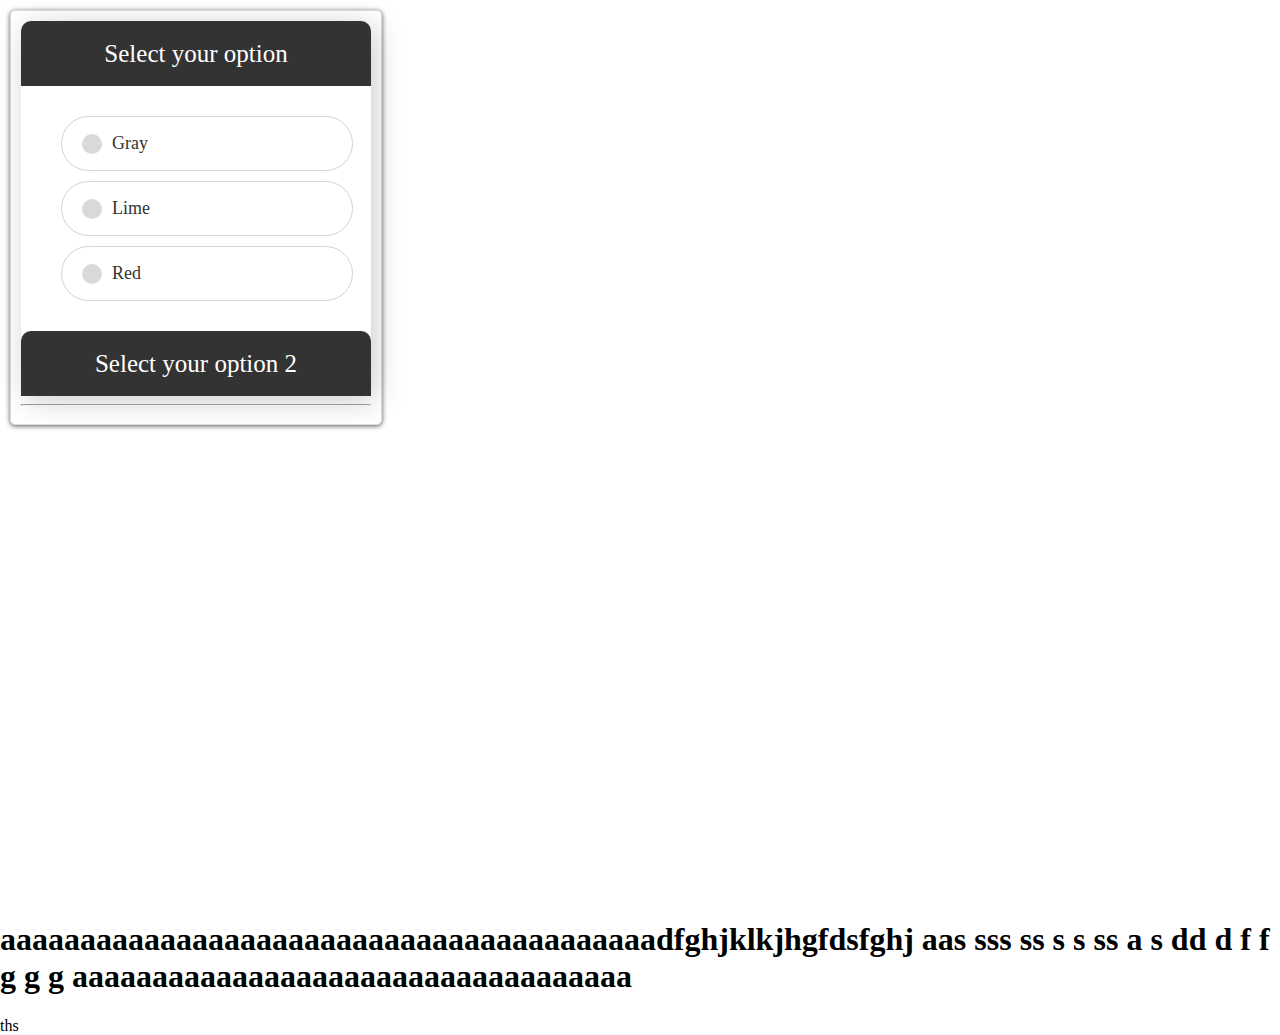
<file: routing.html>
<!DOCTYPE html>
<html lang="en">
<head>
    <meta charset="UTF-8">
    <meta http-equiv="X-UA-Compatible" content="IE=edge">
    <meta name="viewport" content="width=device-width, initial-scale=1.0">
    <title>Document</title>
    <link rel="stylesheet" href="/css/leaflet.css" />
    <link rel="stylesheet" href="/css/routing.css">
    

</head>
<body style="border: 0;margin:0" class="Light">
    <div id="map"></div>
        <div class="formBlock">
              <form aid="form">

                <div class="wrapper">
                    <div class="title">Select your option</div>
                    <div class="box">
                        <input type="radio"name="colors" id="option-1"value="Gray">
                        <input type="radio"name="colors" id="option-2"value="Light">
                        <input type="radio"name="colors" id="option-3"value="Red">
                        
                        <label for="option-1"class="option-1">
                            <div class="dot"></div>
                            <div class="text">Gray</div>
                        </label>
                        <label for="option-2"class="option-2">
                            <div class="dot"></div>
                            <div class="text">Lime</div>
                        </label>
                        <label for="option-3"class="option-3">
                            <div class="dot"></div>
                            <div class="text">Red</div>
                        </label>
                    </div>
                    <div class="title">Select your option 2</div>
                   
                </div>
                <hr>
                  <!--
                  <input type="text"name="start"class="input" id="start" placeholder="Choose starting point">
                  <input type="text"name="end"class="input" id="destination" placeholder="Choose Destination">
                  <button type="submit">Get Direction</button>-->
              </form>
        </div>
        <h1>aaaaaaaaaaaaaaaaaaaaaaaaaaaaaaaaaaaaaaaaadfghjklkjhgfdsfghj aas sss ss s s ss 
            a  s  dd d f f g g g aaaaaaaaaaaaaaaaaaaaaaaaaaaaaaaaaaa</h1>ths
    

<!--
   <script src="https://www.mapquestapi.com/sdk/leaflet/v2.2/mq-map.js?key=QuKThuhPicbDO23cAXBezdNaMXsKk8uG"></script>
    <script src="https://www.mapquestapi.com/sdk/leaflet/v2.2/mq-routing.js?key=QuKThuhPicbDO23cAXBezdNaMXsKk8uG"></script>
    
    <script src="/data/leaflet.js"></script>
    <script src="./data/app.js"></script>-->
    <script>
           // changing backgroundcolor
         //  var backGcolor= {"Gray":"gray","Lime":"lime","Red":"red"}
          // var maincolor= {"Gray":"#fff","Lime":"blue","Red":"green"}
          // window.onload=function(){
         ////function getBackGround(){
           //   var bgcolor=document.getElementsByName("colors");
             // for(var i = 0; i< bgcolor.length; i++){
               //   bgcolor[i].onclick=function(){
                 //     document.body.style.backgroundColor=backGcolor[this.value];
                   //  // document.body.style.color=maincolor[this.value];
                     // document.body.style.borderColor=maincolor[this.value];
                //  }
            //  }
         // }
      

    </script>
       
</body>
</html>
</file>
<file: css/leaflet.css>
/* required styles */

.leaflet-pane,
.leaflet-tile,
.leaflet-marker-icon,
.leaflet-marker-shadow,
.leaflet-tile-container,
.leaflet-pane > svg,
.leaflet-pane > canvas,
.leaflet-zoom-box,
.leaflet-image-layer,
.leaflet-layer {
	position: absolute;
	left: 0;
	top: 0;
	}
.leaflet-container {
	overflow: hidden;
	}
.leaflet-tile,
.leaflet-marker-icon,
.leaflet-marker-shadow {
	-webkit-user-select: none;
	   -moz-user-select: none;
	        user-select: none;
	  -webkit-user-drag: none;
	}
/* Prevents IE11 from highlighting tiles in blue */
.leaflet-tile::selection {
	background: transparent;
}
/* Safari renders non-retina tile on retina better with this, but Chrome is worse */
.leaflet-safari .leaflet-tile {
	image-rendering: -webkit-optimize-contrast;
	}
/* hack that prevents hw layers "stretching" when loading new tiles */
.leaflet-safari .leaflet-tile-container {
	width: 1600px;
	height: 1600px;
	-webkit-transform-origin: 0 0;
	}
.leaflet-marker-icon,
.leaflet-marker-shadow {
	display: block;
	}
/* .leaflet-container svg: reset svg max-width decleration shipped in Joomla! (joomla.org) 3.x */
/* .leaflet-container img: map is broken in FF if you have max-width: 100% on tiles */
.leaflet-container .leaflet-overlay-pane svg,
.leaflet-container .leaflet-marker-pane img,
.leaflet-container .leaflet-shadow-pane img,
.leaflet-container .leaflet-tile-pane img,
.leaflet-container img.leaflet-image-layer,
.leaflet-container .leaflet-tile {
	max-width: none !important;
	max-height: none !important;
	}

.leaflet-container.leaflet-touch-zoom {
	-ms-touch-action: pan-x pan-y;
	touch-action: pan-x pan-y;
	}
.leaflet-container.leaflet-touch-drag {
	-ms-touch-action: pinch-zoom;
	/* Fallback for FF which doesn't support pinch-zoom */
	touch-action: none;
	touch-action: pinch-zoom;
}
.leaflet-container.leaflet-touch-drag.leaflet-touch-zoom {
	-ms-touch-action: none;
	touch-action: none;
}
.leaflet-container {
	-webkit-tap-highlight-color: transparent;
}
.leaflet-container a {
	-webkit-tap-highlight-color: rgba(51, 181, 229, 0.4);
}
.leaflet-tile {
	filter: inherit;
	visibility: hidden;
	}
.leaflet-tile-loaded {
	visibility: inherit;
	}
.leaflet-zoom-box {
	width: 0;
	height: 0;
	-moz-box-sizing: border-box;
	     box-sizing: border-box;
	z-index: 800;
	}
/* workaround for https://bugzilla.mozilla.org/show_bug.cgi?id=888319 */
.leaflet-overlay-pane svg {
	-moz-user-select: none;
	}

.leaflet-pane         { z-index: 400; }

.leaflet-tile-pane    { z-index: 200; }
.leaflet-overlay-pane { z-index: 400; }
.leaflet-shadow-pane  { z-index: 500; }
.leaflet-marker-pane  { z-index: 600; }
.leaflet-tooltip-pane   { z-index: 650; }
.leaflet-popup-pane   { z-index: 700; }

.leaflet-map-pane canvas { z-index: 100; }
.leaflet-map-pane svg    { z-index: 200; }

.leaflet-vml-shape {
	width: 1px;
	height: 1px;
	}
.lvml {
	behavior: url(#default#VML);
	display: inline-block;
	position: absolute;
	}


/* control positioning */

.leaflet-control {
	position: relative;
	z-index: 800;
	pointer-events: visiblePainted; /* IE 9-10 doesn't have auto */
	pointer-events: auto;
	}
.leaflet-top,
.leaflet-bottom {
	position: absolute;
	z-index: 1000;
	pointer-events: none;
	}
.leaflet-top {
	top: 0;
	}
.leaflet-right {
	right: 0;
	}
.leaflet-bottom {
	bottom: 0;
	}
.leaflet-left {
	left: 0;
	}
.leaflet-control {
	float: left;
	clear: both;
	}
.leaflet-right .leaflet-control {
	float: right;
	}
.leaflet-top .leaflet-control {
	margin-top: 10px;
	}
.leaflet-bottom .leaflet-control {
	margin-bottom: 10px;
	}
.leaflet-left .leaflet-control {
	margin-left: 10px;
	}
.leaflet-right .leaflet-control {
	margin-right: 10px;
	}


/* zoom and fade animations */

.leaflet-fade-anim .leaflet-tile {
	will-change: opacity;
	}
.leaflet-fade-anim .leaflet-popup {
	opacity: 0;
	-webkit-transition: opacity 0.2s linear;
	   -moz-transition: opacity 0.2s linear;
	        transition: opacity 0.2s linear;
	}
.leaflet-fade-anim .leaflet-map-pane .leaflet-popup {
	opacity: 1;
	}
.leaflet-zoom-animated {
	-webkit-transform-origin: 0 0;
	    -ms-transform-origin: 0 0;
	        transform-origin: 0 0;
	}
.leaflet-zoom-anim .leaflet-zoom-animated {
	will-change: transform;
	}
.leaflet-zoom-anim .leaflet-zoom-animated {
	-webkit-transition: -webkit-transform 0.25s cubic-bezier(0,0,0.25,1);
	   -moz-transition:    -moz-transform 0.25s cubic-bezier(0,0,0.25,1);
	        transition:         transform 0.25s cubic-bezier(0,0,0.25,1);
	}
.leaflet-zoom-anim .leaflet-tile,
.leaflet-pan-anim .leaflet-tile {
	-webkit-transition: none;
	   -moz-transition: none;
	        transition: none;
	}

.leaflet-zoom-anim .leaflet-zoom-hide {
	visibility: hidden;
	}


/* cursors */

.leaflet-interactive {
	cursor: pointer;
	}
.leaflet-grab {
	cursor: -webkit-grab;
	cursor:    -moz-grab;
	cursor:         grab;
	}
.leaflet-crosshair,
.leaflet-crosshair .leaflet-interactive {
	cursor: crosshair;
	}
.leaflet-popup-pane,
.leaflet-control {
	cursor: auto;
	}
.leaflet-dragging .leaflet-grab,
.leaflet-dragging .leaflet-grab .leaflet-interactive,
.leaflet-dragging .leaflet-marker-draggable {
	cursor: move;
	cursor: -webkit-grabbing;
	cursor:    -moz-grabbing;
	cursor:         grabbing;
	}

/* marker & overlays interactivity */
.leaflet-marker-icon,
.leaflet-marker-shadow,
.leaflet-image-layer,
.leaflet-pane > svg path,
.leaflet-tile-container {
	pointer-events: none;
	}

.leaflet-marker-icon.leaflet-interactive,
.leaflet-image-layer.leaflet-interactive,
.leaflet-pane > svg path.leaflet-interactive,
svg.leaflet-image-layer.leaflet-interactive path {
	pointer-events: visiblePainted; /* IE 9-10 doesn't have auto */
	pointer-events: auto;
	}

/* visual tweaks */

.leaflet-container {
	background: #ddd;
	outline: 0;
	}
.leaflet-container a {
	color: #0078A8;
	}
.leaflet-container a.leaflet-active {
	outline: 2px solid orange;
	}
.leaflet-zoom-box {
	border: 2px dotted #38f;
	background: rgba(255,255,255,0.5);
	}


/* general typography */
.leaflet-container {
	font: 12px/1.5 "Helvetica Neue", Arial, Helvetica, sans-serif;
	}


/* general toolbar styles */

.leaflet-bar {
	box-shadow: 0 1px 5px rgba(0,0,0,0.65);
	border-radius: 4px;
	}
.leaflet-bar a,
.leaflet-bar a:hover {
	background-color: #fff;
	border-bottom: 1px solid #ccc;
	width: 26px;
	height: 26px;
	line-height: 26px;
	display: block;
	text-align: center;
	text-decoration: none;
	color: black;
	}
.leaflet-bar a,
.leaflet-control-layers-toggle {
	background-position: 50% 50%;
	background-repeat: no-repeat;
	display: block;
	}
.leaflet-bar a:hover {
	background-color: #f4f4f4;
	}
.leaflet-bar a:first-child {
	border-top-left-radius: 4px;
	border-top-right-radius: 4px;
	}
.leaflet-bar a:last-child {
	border-bottom-left-radius: 4px;
	border-bottom-right-radius: 4px;
	border-bottom: none;
	}
.leaflet-bar a.leaflet-disabled {
	cursor: default;
	background-color: #f4f4f4;
	color: #bbb;
	}

.leaflet-touch .leaflet-bar a {
	width: 30px;
	height: 30px;
	line-height: 30px;
	}
.leaflet-touch .leaflet-bar a:first-child {
	border-top-left-radius: 2px;
	border-top-right-radius: 2px;
	}
.leaflet-touch .leaflet-bar a:last-child {
	border-bottom-left-radius: 2px;
	border-bottom-right-radius: 2px;
	}

/* zoom control */

.leaflet-control-zoom-in,
.leaflet-control-zoom-out {
	font: bold 18px 'Lucida Console', Monaco, monospace;
	text-indent: 1px;
	}

.leaflet-touch .leaflet-control-zoom-in, .leaflet-touch .leaflet-control-zoom-out  {
	font-size: 22px;
	}


/* layers control */

.leaflet-control-layers {
	box-shadow: 0 1px 5px rgba(0,0,0,0.4);
	background: #fff;
	border-radius: 5px;
	}
.leaflet-control-layers-toggle {
	background-image: url(images/layers.png);
	width: 36px;
	height: 36px;
	}
.leaflet-retina .leaflet-control-layers-toggle {
	background-image: url(images/layers-2x.png);
	background-size: 26px 26px;
	}
.leaflet-touch .leaflet-control-layers-toggle {
	width: 44px;
	height: 44px;
	}
.leaflet-control-layers .leaflet-control-layers-list,
.leaflet-control-layers-expanded .leaflet-control-layers-toggle {
	display: none;
	}
.leaflet-control-layers-expanded .leaflet-control-layers-list {
	display: block;
	position: relative;
	}
.leaflet-control-layers-expanded {
	padding: 6px 10px 6px 6px;
	color: #333;
	background: #fff;
	}
.leaflet-control-layers-scrollbar {
	overflow-y: scroll;
	overflow-x: hidden;
	padding-right: 5px;
	}
.leaflet-control-layers-selector {
	margin-top: 2px;
	position: relative;
	top: 1px;
	}
.leaflet-control-layers label {
	display: block;
	}
.leaflet-control-layers-separator {
	height: 0;
	border-top: 1px solid #ddd;
	margin: 5px -10px 5px -6px;
	}

/* Default icon URLs */
.leaflet-default-icon-path {
	background-image: url(images/marker-icon.png);
	}


/* attribution and scale controls */

.leaflet-container .leaflet-control-attribution {
	background: #fff;
	background: rgba(255, 255, 255, 0.7);
	margin: 0;
	}
.leaflet-control-attribution,
.leaflet-control-scale-line {
	padding: 0 5px;
	color: #333;
	}
.leaflet-control-attribution a {
	text-decoration: none;
	}
.leaflet-control-attribution a:hover {
	text-decoration: underline;
	}
.leaflet-container .leaflet-control-attribution,
.leaflet-container .leaflet-control-scale {
	font-size: 11px;
	}
.leaflet-left .leaflet-control-scale {
	margin-left: 5px;
	}
.leaflet-bottom .leaflet-control-scale {
	margin-bottom: 5px;
	}
.leaflet-control-scale-line {
	border: 2px solid #777;
	border-top: none;
	line-height: 1.1;
	padding: 2px 5px 1px;
	font-size: 11px;
	white-space: nowrap;
	overflow: hidden;
	-moz-box-sizing: border-box;
	     box-sizing: border-box;

	background: #fff;
	background: rgba(255, 255, 255, 0.5);
	}
.leaflet-control-scale-line:not(:first-child) {
	border-top: 2px solid #777;
	border-bottom: none;
	margin-top: -2px;
	}
.leaflet-control-scale-line:not(:first-child):not(:last-child) {
	border-bottom: 2px solid #777;
	}

.leaflet-touch .leaflet-control-attribution,
.leaflet-touch .leaflet-control-layers,
.leaflet-touch .leaflet-bar {
	box-shadow: none;
	}
.leaflet-touch .leaflet-control-layers,
.leaflet-touch .leaflet-bar {
	border: 2px solid rgba(0,0,0,0.2);
	background-clip: padding-box;
	}


/* popup */

.leaflet-popup {
	position: absolute;
	text-align: center;
	margin-bottom: 20px;
	}
.leaflet-popup-content-wrapper {
	padding: 1px;
	text-align: left;
	border-radius: 12px;
	}
.leaflet-popup-content {
	margin: 13px 19px;
	line-height: 1.4;
	}
.leaflet-popup-content p {
	margin: 18px 0;
	}
.leaflet-popup-tip-container {
	width: 40px;
	height: 20px;
	position: absolute;
	left: 50%;
	margin-left: -20px;
	overflow: hidden;
	pointer-events: none;
	}
.leaflet-popup-tip {
	width: 17px;
	height: 17px;
	padding: 1px;

	margin: -10px auto 0;

	-webkit-transform: rotate(45deg);
	   -moz-transform: rotate(45deg);
	    -ms-transform: rotate(45deg);
	        transform: rotate(45deg);
	}
.leaflet-popup-content-wrapper,
.leaflet-popup-tip {
	background: white;
	color: #333;
	box-shadow: 0 3px 14px rgba(0,0,0,0.4);
	}
.leaflet-container a.leaflet-popup-close-button {
	position: absolute;
	top: 0;
	right: 0;
	padding: 4px 4px 0 0;
	border: none;
	text-align: center;
	width: 18px;
	height: 14px;
	font: 16px/14px Tahoma, Verdana, sans-serif;
	color: #c3c3c3;
	text-decoration: none;
	font-weight: bold;
	background: transparent;
	}
.leaflet-container a.leaflet-popup-close-button:hover {
	color: #999;
	}
.leaflet-popup-scrolled {
	overflow: auto;
	border-bottom: 1px solid #ddd;
	border-top: 1px solid #ddd;
	}

.leaflet-oldie .leaflet-popup-content-wrapper {
	-ms-zoom: 1;
	}
.leaflet-oldie .leaflet-popup-tip {
	width: 24px;
	margin: 0 auto;

	-ms-filter: "progid:DXImageTransform.Microsoft.Matrix(M11=0.70710678, M12=0.70710678, M21=-0.70710678, M22=0.70710678)";
	filter: progid:DXImageTransform.Microsoft.Matrix(M11=0.70710678, M12=0.70710678, M21=-0.70710678, M22=0.70710678);
	}
.leaflet-oldie .leaflet-popup-tip-container {
	margin-top: -1px;
	}

.leaflet-oldie .leaflet-control-zoom,
.leaflet-oldie .leaflet-control-layers,
.leaflet-oldie .leaflet-popup-content-wrapper,
.leaflet-oldie .leaflet-popup-tip {
	border: 1px solid #999;
	}


/* div icon */

.leaflet-div-icon {
	background: #fff;
	border: 1px solid #666;
	}


/* Tooltip */
/* Base styles for the element that has a tooltip */
.leaflet-tooltip {
	position: absolute;
	padding: 6px;
	background-color: #fff;
	border: 1px solid #fff;
	border-radius: 3px;
	color: #222;
	white-space: nowrap;
	-webkit-user-select: none;
	-moz-user-select: none;
	-ms-user-select: none;
	user-select: none;
	pointer-events: none;
	box-shadow: 0 1px 3px rgba(0,0,0,0.4);
	}
.leaflet-tooltip.leaflet-clickable {
	cursor: pointer;
	pointer-events: auto;
	}
.leaflet-tooltip-top:before,
.leaflet-tooltip-bottom:before,
.leaflet-tooltip-left:before,
.leaflet-tooltip-right:before {
	position: absolute;
	pointer-events: none;
	border: 6px solid transparent;
	background: transparent;
	content: "";
	}

/* Directions */

.leaflet-tooltip-bottom {
	margin-top: 6px;
}
.leaflet-tooltip-top {
	margin-top: -6px;
}
.leaflet-tooltip-bottom:before,
.leaflet-tooltip-top:before {
	left: 50%;
	margin-left: -6px;
	}
.leaflet-tooltip-top:before {
	bottom: 0;
	margin-bottom: -12px;
	border-top-color: #fff;
	}
.leaflet-tooltip-bottom:before {
	top: 0;
	margin-top: -12px;
	margin-left: -6px;
	border-bottom-color: #fff;
	}
.leaflet-tooltip-left {
	margin-left: -6px;
}
.leaflet-tooltip-right {
	margin-left: 6px;
}
.leaflet-tooltip-left:before,
.leaflet-tooltip-right:before {
	top: 50%;
	margin-top: -6px;
	}
.leaflet-tooltip-left:before {
	right: 0;
	margin-right: -12px;
	border-left-color: #fff;
	}
.leaflet-tooltip-right:before {
	left: 0;
	margin-left: -12px;
	border-right-color: #fff;
	}
</file>
<file: css/routing.css>
#map {
    height: 100vh;
    width: 100%;
    position: relative;
}

.wrapper{
    width: 350px;
    background-color: #fff;
    border-radius: 10px;
    box-shadow: 5px 5px 30px rgba(0, 0, 0, 0.2);
}
.wrapper .title{
    color: #fff;
    line-height: 65px;
    text-align: center;
    background-color: #333;
    font-size: 25px;
    font-weight: 500;
    border-radius: 10px 10px 0 0;
}
.wrapper .box{
    padding: 20px 40px;
    background-color: #fff;
    border-radius: 10px;
}
.wrapper .box label{
    display: flex;
    height: 53px;
    width: 100%;
    align-items: center;
    border: 1px solid lightgray;
    border-radius: 50px;
    margin: 10px 0;
    padding-left: 20px;
    cursor: pointer;
    transition: all 0.3s ease;
}
.wrapper .box label .dot{
    height: 20px;
    width: 20px;
    background-color: #d9d9d9;
    border-radius: 50%;
    position: relative;
}
.box label .dot::before{
    position: absolute;
    content: "";
    top: 50%;
    left: 50%;
    width: 9px;
    height: 9px;
    transform: translate(-50%,-50%) scale(2);
    border-radius: 50%;
    transition: all 0.3s ease;
}

#option-1:checked ~ .option-1 .dot::before,
#option-2:checked ~ .option-2 .dot::before,
#option-3:checked ~ .option-3 .dot::before{
    background-color: #333;
    transform: translate(-50%,-50%) scale(1);
}
.wrapper .box label .text{
    color: #333;
    font-size: 18px;
    font-weight: 400;
    padding-left: 10px;
    transition: color 0.3s ease;
}
#option-1:checked ~ .option-1,
#option-2:checked ~ .option-2,
#option-3:checked ~ .option-3{
    background-color: #333;
    border-color: #333;
} 

#option-1:checked ~ .option-1 .text,
#option-2:checked ~ .option-2 .text,
#option-3:checked ~ .option-3 .text{
     color: #fff;
} 
.wrapper .box input[type="radio"]{
    display: none;
}




.formBlock {
    max-width: 350px;
    background-color: #fff;
    border: 1px solid #ddd;
    position: absolute;
    top: 10px;
    left: 10px;
    padding: 10px;
    z-index: 999;
    box-shadow: 0 1px 5px rgba(0, 0, 0, 0.65);
    border-radius: 5px;
    width: 100%;
}


.input {
    padding: 10px;
    width: 100%;
    border: 1px solid #ddd;
    font-size: 15px;
    border-radius: 3px;
    box-sizing: border-box;
}

#form {
    padding: 0;
    margin: 0;
}

.input:nth-child(1) {
    margin-bottom: 10px;
}

/* .leaflet-top .leaflet-control {
   margin-top: 180px;
}*/

.kel {
    position: absolute;
    /* top: 18px;*/
    top: 70px;
    left: auto;
    right: 340px;
    width: 33px;
    height: 33px;
    display: flex;
    justify-content: center;
    align-items: center;
    font-size: 1.5em;
    border-radius: 5px;
    cursor: pointer;
    background-color: #fff;
    border: 1px solid #ddd;
    z-index: 999;
}

.kel.active {
    position: absolute;
    /* top: 18px;*/
    top: 70px;
    right: 15px;
    left: auto;
}

.main1 {
    position: absolute;
    top: 200px;
    left: auto;
    right: 340px;
    width: 26px;
    height: 26px;
    display: flex;
    justify-content: center;
    align-items: center;
    font-size: 1.5em;
    border-radius: 5px;
    cursor: pointer;
    background-color: #fff;
    border: 1px solid #ddd;
    z-index: 999;
}

.main1.active {
    position: absolute;
    top: 178px;
    right: 300px;
    left: auto;
}



/*.leaflet-routing-container .leaflet-bar .leaflet-control .active {
    display: none;
}*/
.leaflet-right.active {
    display: none;
}

.leaflet-routing-alternatives-container.active {
    display: none;
}
</file>
